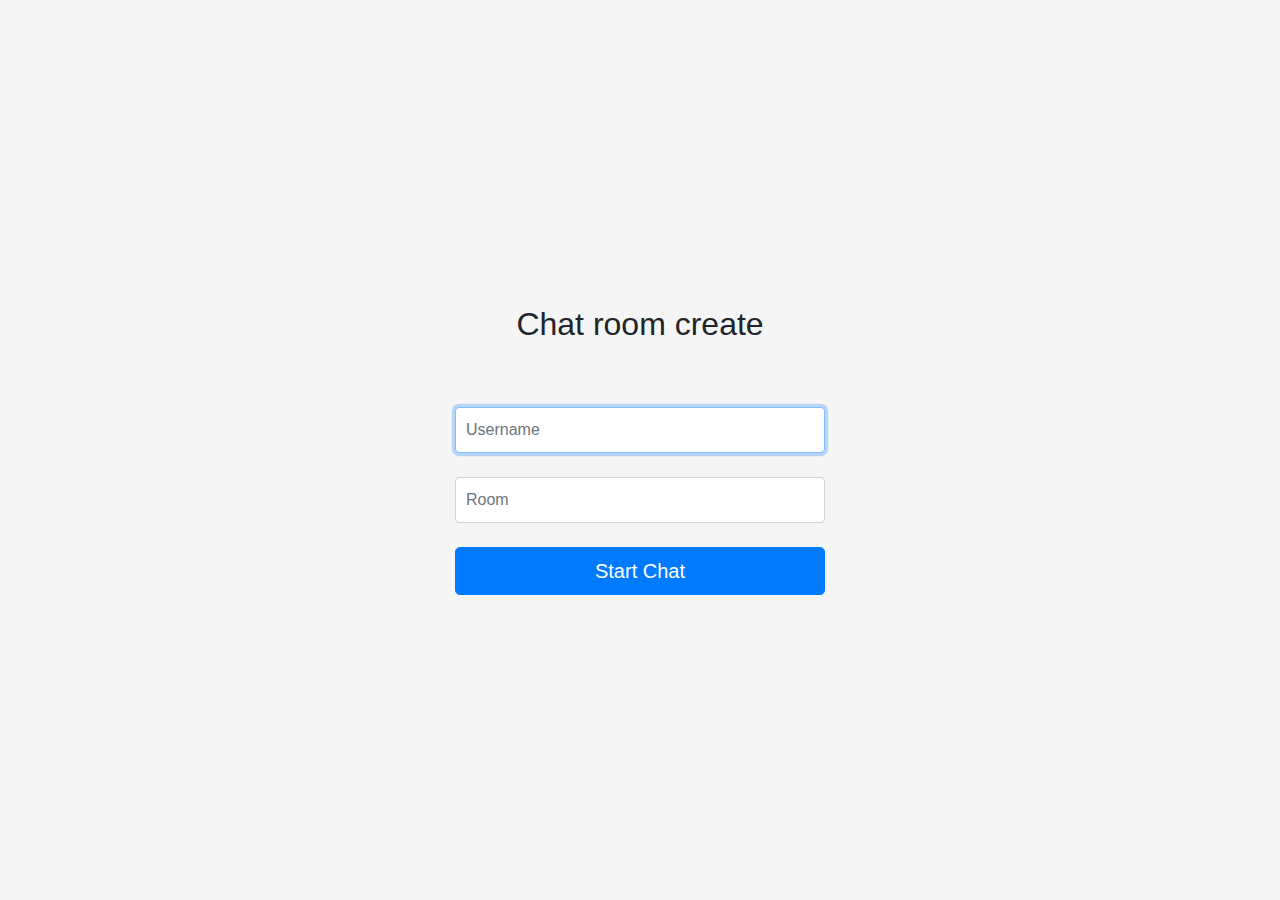
<file: sockeio_chat/templates/index.html>
<!doctype html>
<html lang="en">

<head>
  <title>chat room create</title>
  <!--Link to CSS -->
  <link href="../static/bootstrap.min.css" rel="stylesheet">
  <link href="../static/style.css" rel="stylesheet">
</head>

<body class="text-center">
  <form class="form-signin" action="{{url_for('chat')}}" method="POST">
    <h1 class="h2 mb-3 font-weight-normal">Chat room create</h1><br><br>
    <input type="text" id="username" name="username" class="form-control" placeholder="Username" required autofocus><br>
    <input type="text" id="room" name="room" class="form-control" placeholder="Room" required><br>
    <button class="btn btn-lg btn-primary btn-block" value="submit">Start Chat</button>
  </form>
</body>

</html>
</file>
<file: sockeio_chat/static/style.css>
html,
body {
  height: 100%;
}

body {
  display: -ms-flexbox;
  display: flex;
  -ms-flex-align: center;
  align-items: center;
  padding-top: 40px;
  padding-bottom: 40px;
  background-color: #f5f5f5;
}

.form-signin {
  width: 100%;
  max-width: 400px;
  padding: 15px;
  margin: auto;
}

.form-signin .form-control {
  position: relative;
  box-sizing: border-box;
  height: auto;
  padding: 10px;
  font-size: 16px;
}
.form-signin .form-control:focus {
  z-index: 2;
}
@import url('https://fonts.googleapis.com/css2?family=Roboto:wght@500&display=swap');
.chatwindow{
  position: absolute;
	top:50;
	bottom: 50;
	left: 0;
  right: 0;
  margin: auto;
  width: 100%;
  padding: 30px; 
  
}
h2{
  text-align: center;
  font-family: 'Roboto', sans-serif;
}
</file>
